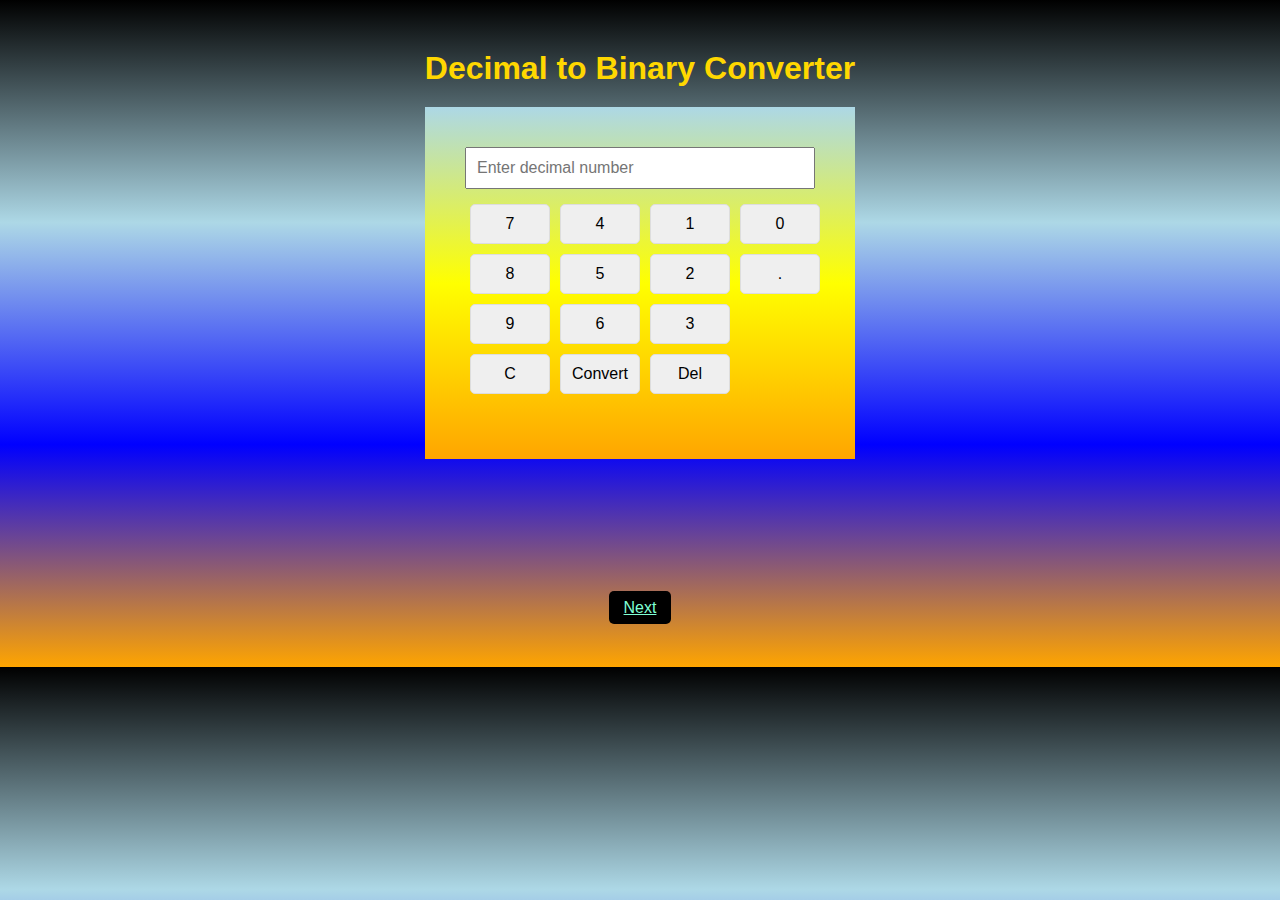
<file: index.html>
<!DOCTYPE html>
<html lang="en">
<head>
    <meta charset="UTF-8">
    <meta name="viewport" content="width=device-width, initial-scale=1.0">
    <title>Decimal to Binary Converter</title>
    <link rel="stylesheet" href="style.css">
    <link rel="icon" type="img" href="https://th.bing.com/th/id/OIG1.B3yS.Vz_s0OiuD54QTL4?w=270&h=270&c=6&r=0&o=5&dpr=1.1&pid=ImgGn">
</head>
<body>
    <h1>Decimal to Binary Converter</h1>
    <div class="calculator">
        <input type="text" id="decimalInput" placeholder="Enter decimal number">
        <div class="button-container">
        <div>
            <button onclick="addDigit('7')">7</button>
            <button onclick="addDigit('8')">8</button>
            <button onclick="addDigit('9')">9</button>
            <button onclick="clearInput()">C</button>
            <br>
        </div>
          <div>
            <button onclick="addDigit('4')">4</button>
            <button onclick="addDigit('5')">5</button>
            <button onclick="addDigit('6')">6</button>
            <button onclick="convertToBinary()">Convert</button>
            <br>
          </div>  
            <div>
            <button onclick="addDigit('1')">1</button>
            <button onclick="addDigit('2')">2</button>
            <button onclick="addDigit('3')">3</button>
            <button onclick="deleteDigit()">Del</button>
            <br>
            </div>
            <div>
                <button onclick="addDigit('0')">0</button>
            <button>.</button>  </div>
            </div>
            
        <p id="binaryOutput"></p>
    </div>
    <a id="next" href="index2.html">Next</a>
    <script src="scripe.js"></script>
</body>
</html>
</file>
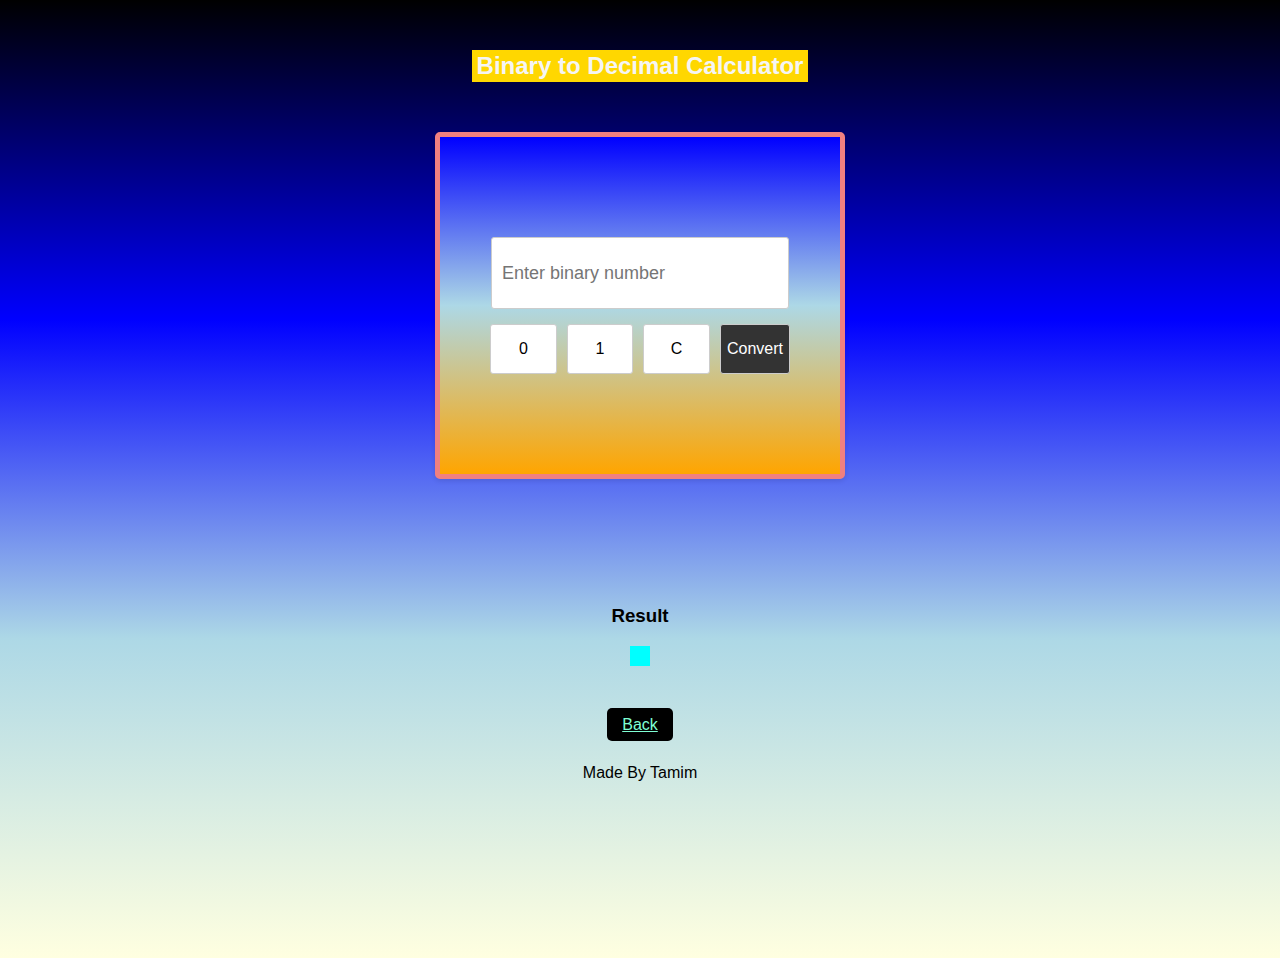
<file: index2.html>
<!DOCTYPE html>
<html lang="en">
<head>
    <meta charset="UTF-8">
    <meta name="viewport" content="width=device-width, initial-scale=1.0">
    <title>Binary to Decimal Calculator</title>
    <link rel="stylesheet" href="styles.css">
</head>
<body>
    <h2>Binary to Decimal Calculator</h2>

    <div class="calculator">
        
        <input type="text" class="display" id="display" placeholder="Enter binary number">
        <div class="buttons">
            <button class="number" data-value="0">0</button>
            <button class="number" data-value="1">1</button>
            <button class="operator" data-value="clear">C</button>
            <button class="convert" id="convert">Convert</button>
        </div>
    </div>
    <h3>Result</h3>
    <h3 id="resule"></h3>
    <a id="back" href="index.html">Back</a>
    <h4>Made By Tamim</h4>
    <script src="script2.js"></script>
</body>
</html>
</file>
<file: style.css>
body {
    font-family: sans-serif;
    text-align: center;
    margin: 50px auto;
    background: linear-gradient(black, lightblue, blue, orange);
}

h1 {
    font-size: 2em;
    margin-bottom: 20px;
    color: gold;
    
}

.calculator {
    background: linear-gradient(lightblue, yellow, orange);
    padding: 40px;
    width: 350px;
    margin: 10px auto 140px;
}

.calculator input {
    width: 100%;
    padding: 10px;
    margin-bottom: 10px;
    box-sizing: border-box;
    font-size: 16px;
}

.button-container {
    display: flex;
    flex-direction:row;
    justify-content: space-between;
}

.button-container button {
    width: 80px;
    padding: 10px;
    margin: 5px;
    border: 1px solid #ddd;
    border-radius: 5px;
    cursor: pointer;
    font-size: 16px;
}

p {
    font-size: 18px;
    margin-top: 20px;
    margin-bottom: 0;
}

/* Disable decimal button for simplicity */
button[disabled] {
    opacity: 0.5;
    cursor: default;
}
a{
    background-color: black;
    padding: 8px 15px;
    color: aquamarine;
    border-radius: 5px;
}
</file>
<file: styles.css>
body {
    font-family: sans-serif;
    min-height: 100vh;
    text-align: center;
    background:linear-gradient(black, blue, lightblue, lightyellow);
}
h2{
    margin-top: 50px;
    margin-bottom: 50px;
    color: whitesmoke;
    width: fit-content;
    padding: 2px 5px;
    background-color: gold;
    margin-left: auto;
    margin-right: auto;
}
#resule{
    margin: 5px auto;
    color: black;
    width: max-content;
    padding: 10px 10px;
    margin-bottom: 50px;
    background-color: aqua;
}
h4{
    margin-top: 30px;
    font-weight: lighter;
}
.calculator {
    margin-bottom: 10%;
    margin-left: auto;
    margin-right: auto;
    width: 300px;
    padding: 100px 50px;
    border-radius: 5px;
    background: linear-gradient(blue, lightblue, orange);
    box-shadow: 0 2px 5px rgba(0, 0, 0, 0.1);
    border: 5px solid lightcoral;
}

.display {
    
    width: 92%;
    height: 50px;
    padding: 10px;
    font-size: 18px;
    border: 1px solid #ccc;
    border-radius: 3px;
    outline: none;
}

.buttons {
    display: flex;
    display: grid;
    grid-template-columns: repeat(4, 1fr);
    gap: 10px;
    margin-top: 15px;
}

button {
    width: 100%;
    height: 50px;
    font-size: 16px;
    border: 1px solid #ccc;
    border-radius: 3px;
    cursor: pointer;
    background-color: #fff;
}

.number:hover, .operator:hover, .convert:hover {
    background-color: #eee;
}

.convert {
    background-color: #333;
    color: #fff;
}

.convert:hover {
    background-color: #222;
}
a{
    background-color: black;
    padding: 8px 15px;
    color: aquamarine;
    border-radius: 5px;
    
}
</file>
